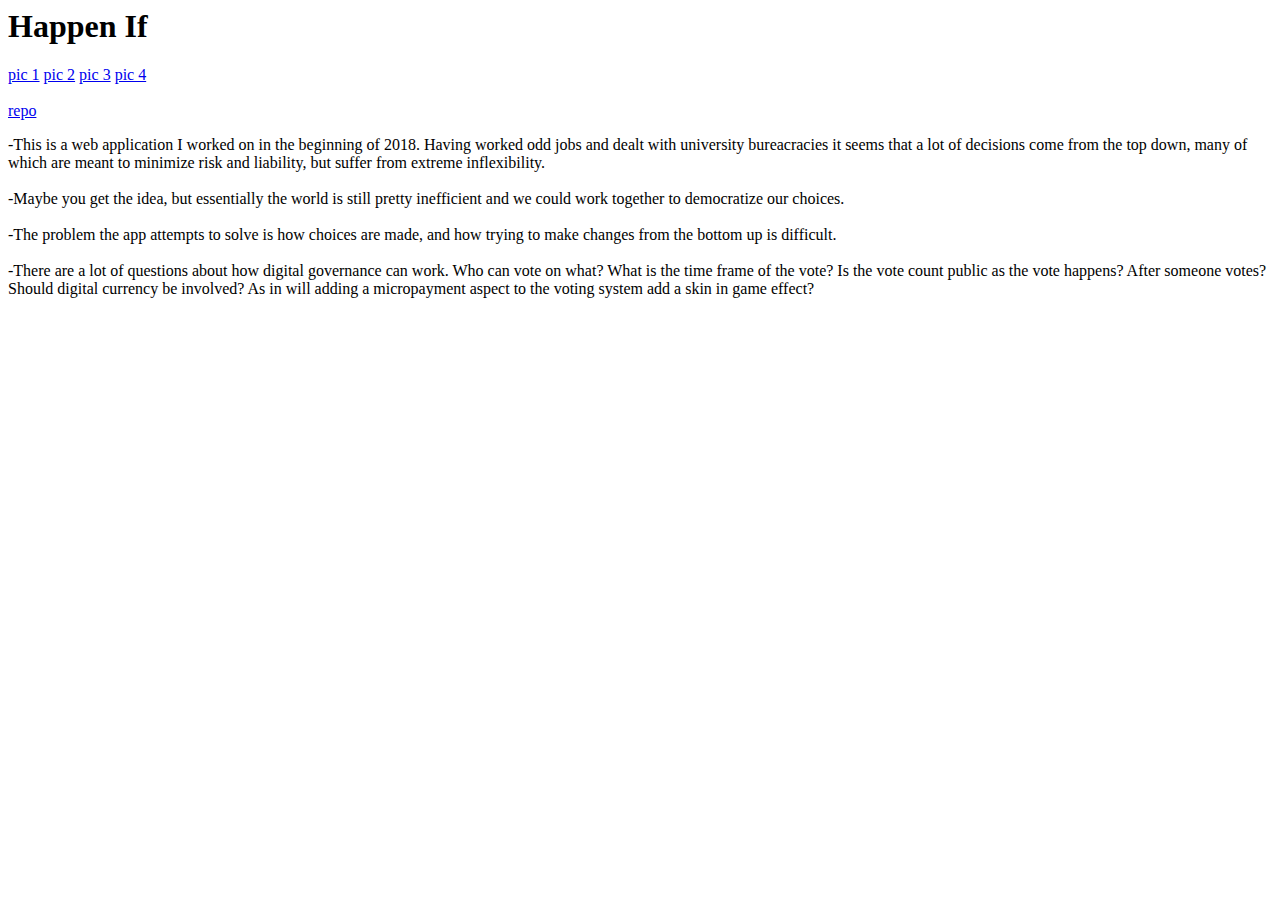
<file: index.html>
<head>

<head>

<body>
<h1>Happen If</h1>

<a href="pic1.html">pic 1</a>
<a href="pic2.html">pic 2</a>
<a href="pic3.html">pic 3</a>
<a href="pic4.html">pic 4</a>
<br><br>
 
<a href="https://github.com/owenfernau/happenif2">repo</a>

<p>
  -This is a web application I worked on in the beginning of 2018. Having worked odd jobs and dealt with university bureacracies
  it seems that a lot of decisions come from the top down, many of which are
  meant to minimize risk and liability, but suffer from extreme inflexibility.
  <br><br>
  -Maybe you get the idea, but essentially the world is still pretty inefficient
  and we could work together to democratize our choices.
  <br><br>
  -The problem the app attempts to solve is how choices are made, and how trying
  to make changes from the bottom up is difficult.
  <br><br>
  -There are a lot of questions about how digital governance can work. Who can
  vote on what? What is the time frame of the vote? Is the vote count public
  as the vote happens? After someone votes? Should digital currency be involved?
  As in will adding a micropayment aspect to the voting system add a skin in
  game effect?


  </p>


</p>
</body>
</file>
